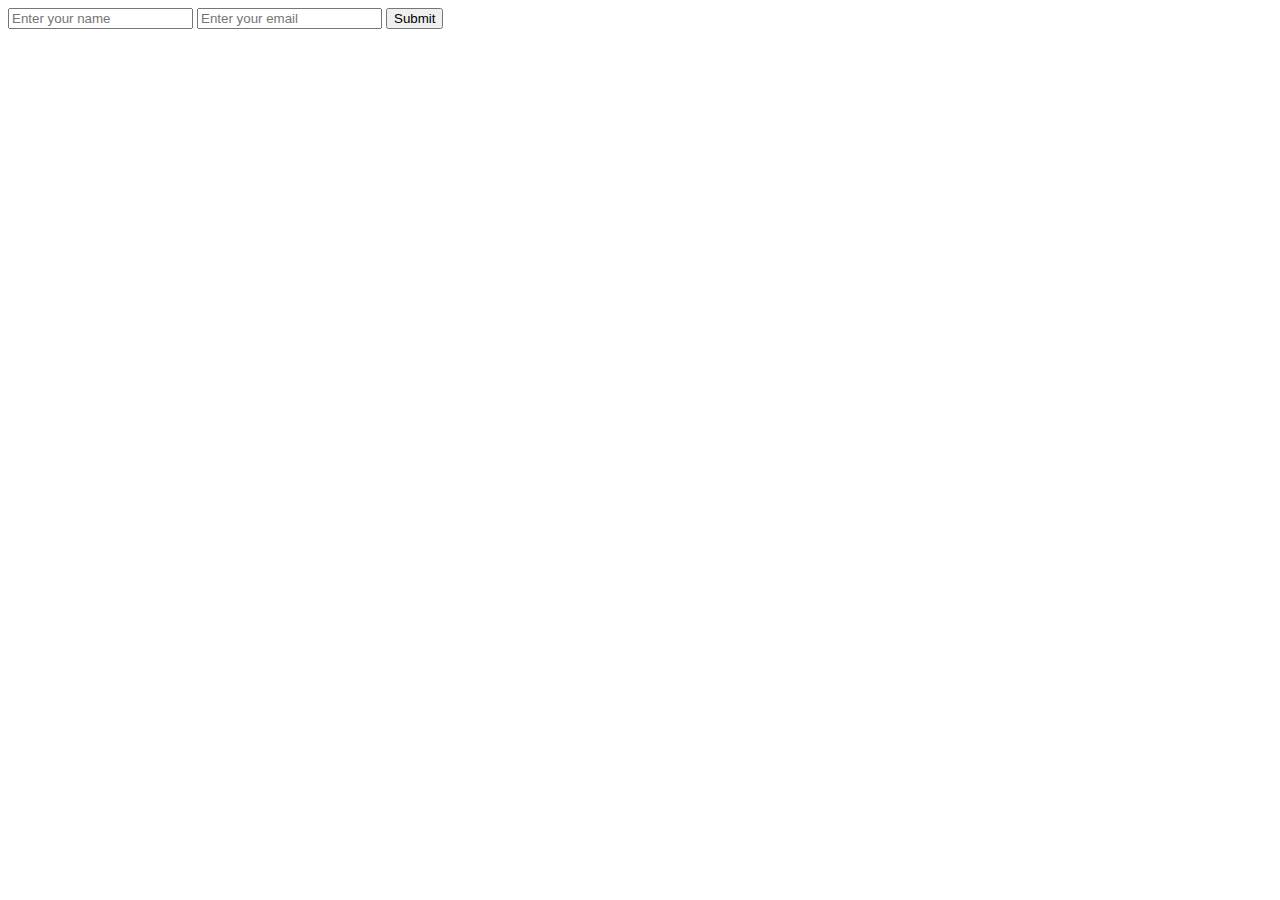
<file: jslesson5/index.html>
<!DOCTYPE html>
<html lang="en">
<head>
    <meta charset="UTF-8">
    <meta name="viewport" content="width=device-width, initial-scale=1.0">
    <title>Document</title>
    <link rel="stylesheet" href="style.css">
</head>
<body>
    <!-- <p id="text" class="text">Element</p>
    <p id="text" class="text">Element</p>
    <p id="text" class="text">Element</p>
    <p id="text" class="text">Element</p> -->


    <!-- <div class="box">
        <p>Paragraph</p>
        <button>Click me</button>
        <span>Hello im span</span>
    </div> -->

    <!-- <p class="text">Hello guys <span>sfsfdggd</span></p> -->

    <!-- <p onclick="clicked()">Якийсь текст тут</p> -->
    <!-- <p id="text">Якийсь текст тут</p>
    <button class="button">Клікни мене</button> -->

    <!-- <input type="text" name="" id="username" placeholder="Enter your name">

    <button class="button">Register</button>

    <h2 class="greeting"></h2> -->


    <form action="" name="registerForm">
        <input type="text" name="username" id="" placeholder="Enter your name">
        <input type="text" name="email" id="" placeholder="Enter your email">
        <input type="submit">
    </form>



    <script src="script.js"></script>
</body>
</html>
</file>
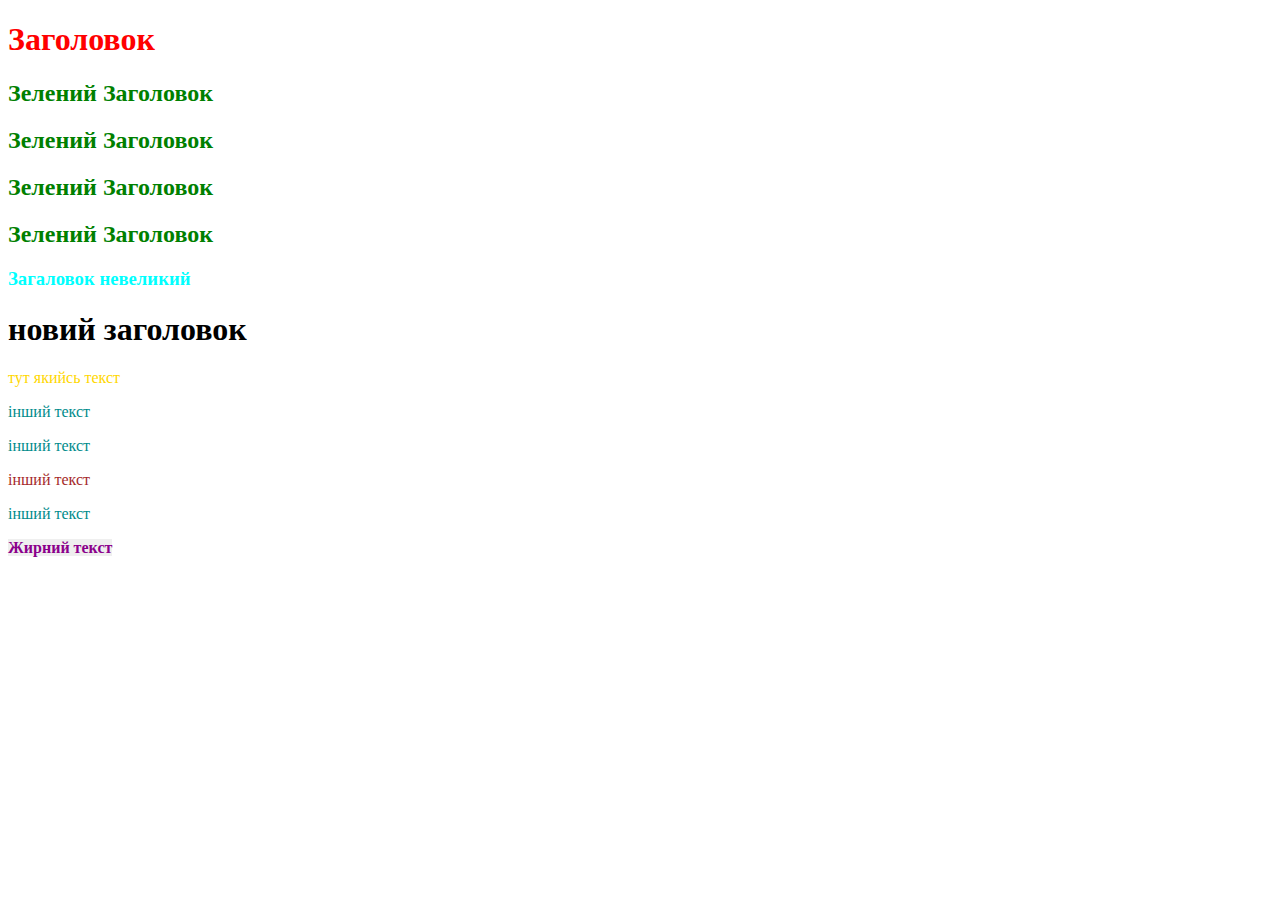
<file: lesson2.html>
<!DOCTYPE html>
<html lang="en">
<head>
    <meta charset="UTF-8">
    <meta name="viewport" content="width=device-width, initial-scale=1.0">
   <link rel="stylesheet" href="style.css">
    <title>lesson2</title>
</head>
<body>

    <style>
        h2{
            color: green;
        }
        .text{
            color:darkcyan;
        }
    </style>
    
    <h1 style="color: red">Заголовок</h1>

    <h2>Зелений Заголовок</h2>
    <h2>Зелений Заголовок</h2>

    <h2>Зелений Заголовок</h2>
    <h2>Зелений Заголовок</h2>

    <h3>Загаловок невеликий</h3>

    <!-- Якийсь коментар -->

    <!-- Початок заголовку -->
     <h1>новий заголовок</h1>
    <!-- Кінець заголовку -->

    <!--  -->

    <p id="text">тут якийсь текст</p>
    <!-- <p id="text">тут якийсь текст</p> -->

    <p class="text red">інший текст</p>
    <p class="text red">інший текст</p>
    <p style="color:brown" class="text">інший текст</p>
    <p class="text">інший текст</p>


    <b class="text">Жирний текст</b>





</body>
</html>
</file>
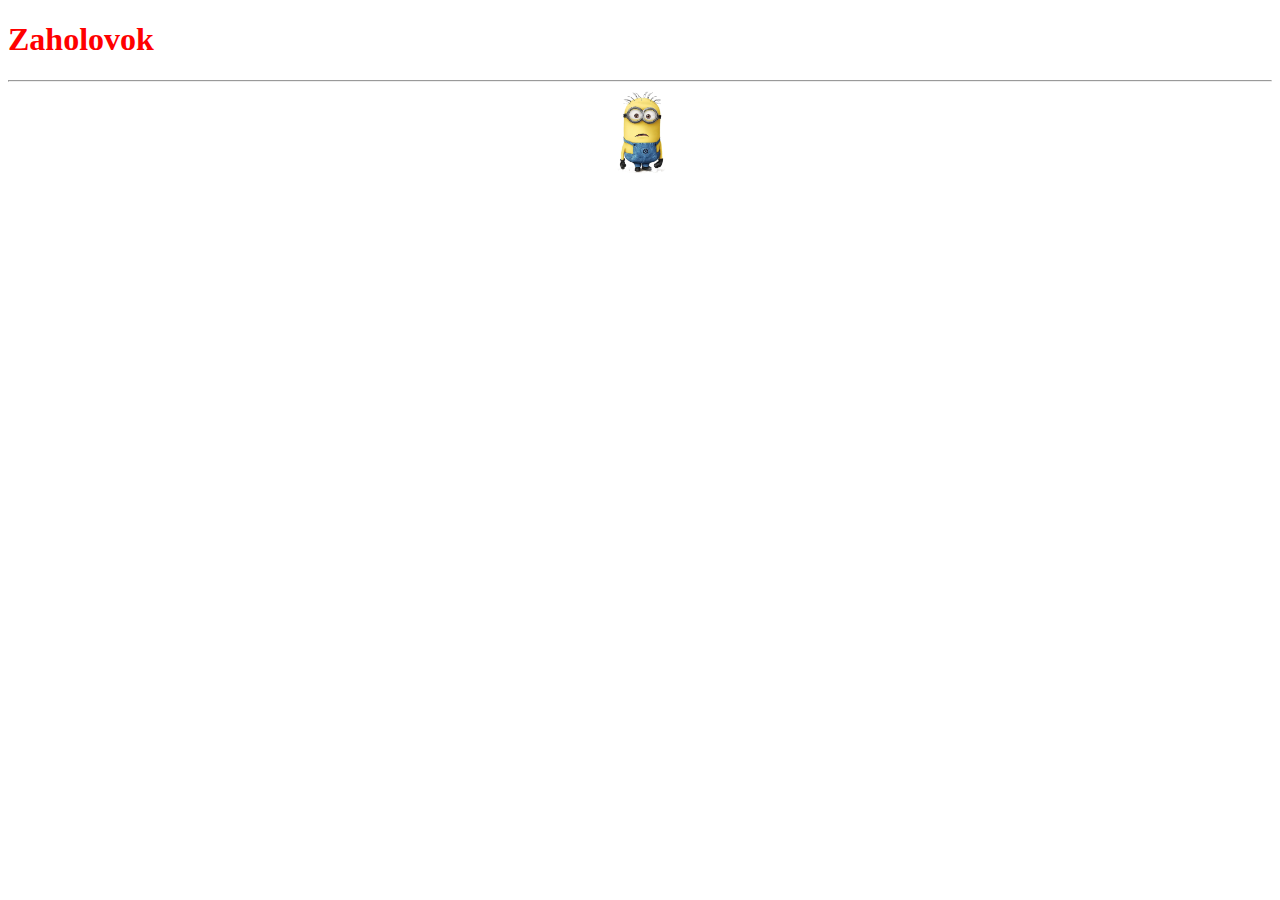
<file: lesson3.html>
<!DOCTYPE html>
<html lang="en">

<head>
    <meta charset="UTF-8">
    <meta name="viewport" content="width=device-width, initial-scale=1.0">
    <title>Document</title>
    <link rel="stylesheet" href="lesson3.css">
</head>

<body>
    <h1 id="title">Zaholovok</h1>
    <hr>
    <img class="image" src="pic.webp" alt="">
</body>

</html>
</file>
<file: jslesson5/style.css>
.text-style{
    color: blue;
    background-color: brown;
    font-size: 50px;
}
</file>
<file: style.css>
h3{
    color: aqua;
}

#text{
    color: gold;
}

.text{
    color:blue;
}

.red{
    color: red;
}

b.text{
    color:darkmagenta;
    /* background-color: red; */
    /* background-color: #197654; */
    background-color: rgba(100, 100, 100, 0.1);


}

/* стилізація хедеру */

/* BEM */
/* Block Element Modifier */

/* user-card */
/* user-card_title */
/* user-card_image */
/* user--card__button- */
</file>
<file: lesson3.css>
:root{
    --main-color: rgb(201, 46, 46);
}


.image{
    display: block;
    margin: 0 auto;
    width: 50px;
}

@media (max-width: 768px) and (min-width: 375px) {
    .image{
        margin-left: 0;
    }
}

#title {
    color: red;
    cursor: pointer;
}

#title:hover {
    color: var(--main-color);
}
</file>
